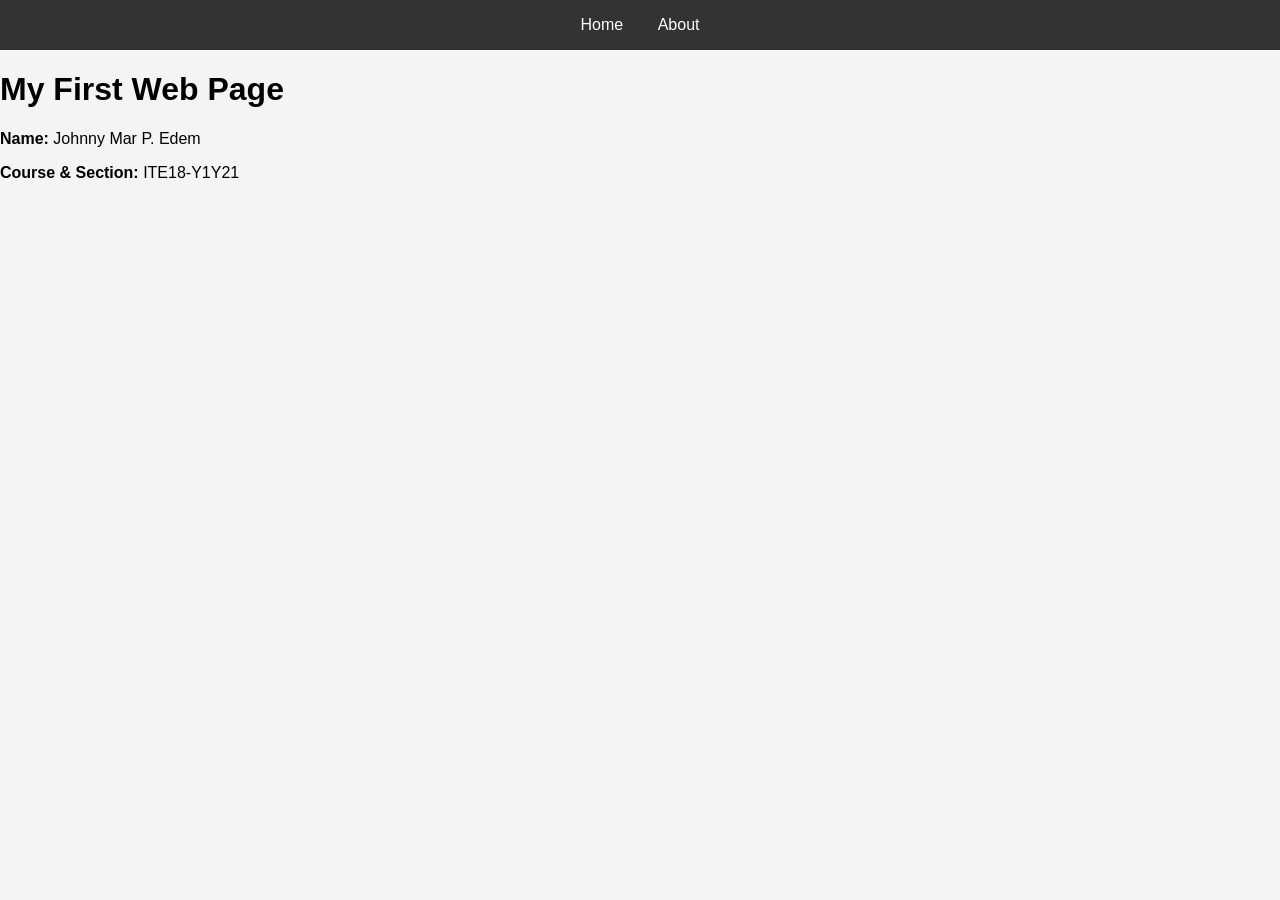
<file: index.html>
<!DOCTYPE html>
<html>
<head>
 <title>ITE18</title>
 <link rel="stylesheet" href="style.css">
</head>
<body>
      <nav>
        <a href="index.html">Home</a>
        <a href="about.html">About</a>
    </nav>
    
 <h1>My First Web Page</h1>
 <p><strong>Name:</strong> Johnny Mar P. Edem</p>
 <p><strong>Course & Section:</strong> ITE18-Y1Y21</p>
 
</body>
</html>
</file>
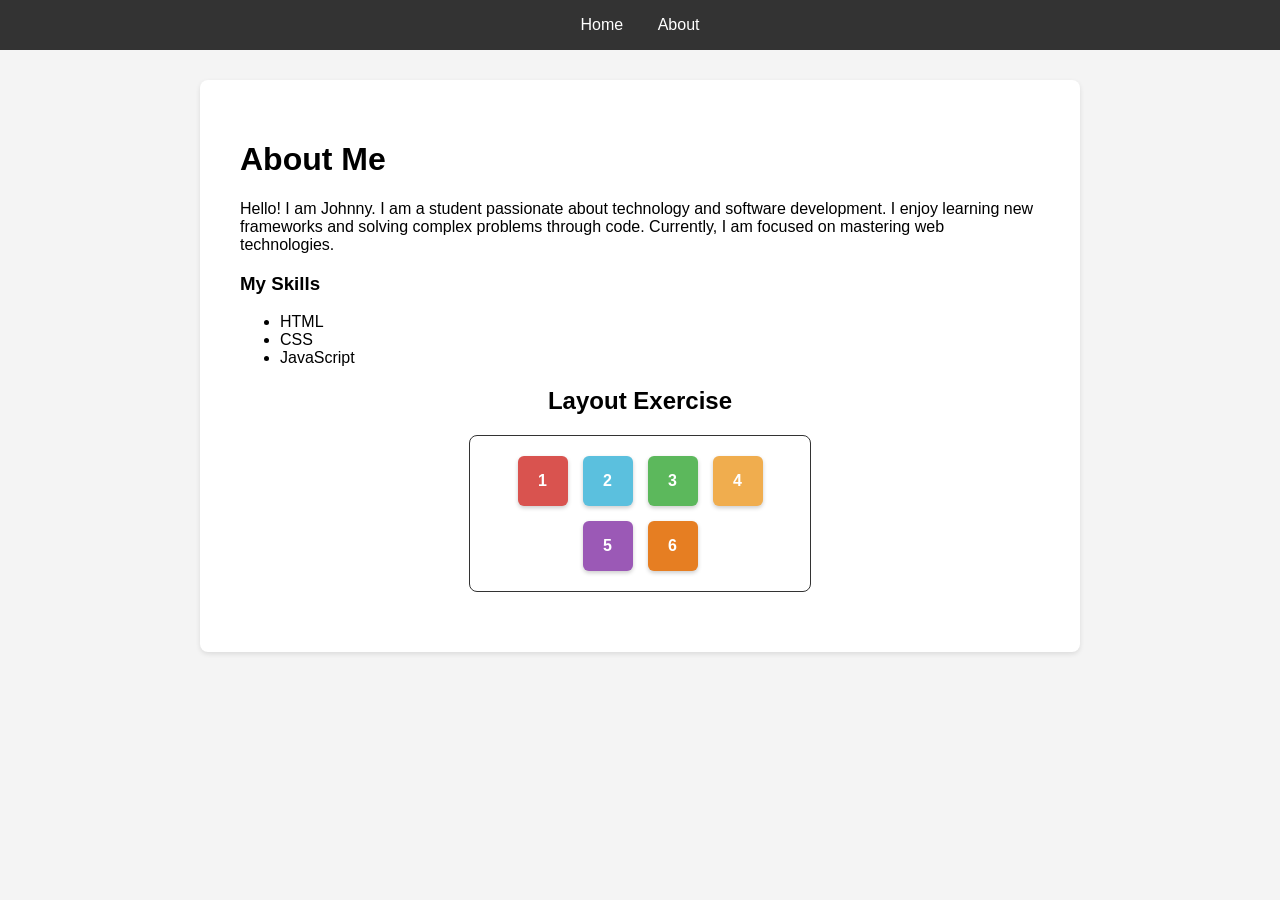
<file: about.html>
<!DOCTYPE html>
<html lang="en">
<head>
    <meta charset="UTF-8">
    <link rel="stylesheet" href="style.css">
    <title>About Me</title>
</head>
<body>
    <nav>
        <a href="index.html">Home</a>
        <a href="about.html">About</a>
    </nav>

    <div class="content-wrapper">
        <h1>About Me</h1>
        <p>Hello! I am Johnny. I am a student passionate about technology and software development. I enjoy learning new frameworks and solving complex problems through code. Currently, I am focused on mastering web technologies.</p>

        <h3>My Skills</h3>
        <ul>
            <li>HTML</li>
            <li>CSS</li>
            <li>JavaScript</li>
        </ul>

        <h2 class="centered">Layout Exercise</h2>
        <div class="box-container">
            <div class="box box1">1</div>
            <div class="box box2">2</div>
            <div class="box box3">3</div>
            <div class="box box4">4</div>
            <div class="box box5">5</div>
            <div class="box box6">6</div>
        </div>
    </div>
</body>
</html>
</file>
<file: style.css>
/* final styles */
body {
    font-family: Arial, sans-serif;
    margin: 0;
    padding: 0;
    background-color: #f4f4f4; 
}

nav {
    background: #333;
    padding: 1rem;
    text-align: center;
}

nav a {
    color: white;
    margin: 0 15px;
    text-decoration: none;
}

.content-wrapper {
    background: white;
    max-width: 800px;
    margin: 30px auto;
    padding: 40px;
    border-radius: 8px;
    box-shadow: 0 2px 5px rgba(0,0,0,0.1);
}

.centered {
    text-align: center;
}

.box-container {
    display: flex;
    flex-wrap: wrap;
    justify-content: center;
    gap: 15px;
    padding: 20px;
    border: 1px solid #333; 
    width: 300px; 
    margin: 20px auto;
    border-radius: 8px;
}


.box {
    width: 50px;
    height: 50px;
    color: white;
    display: flex;
    align-items: center;
    justify-content: center;
    font-weight: bold;
    border-radius: 6px;
    box-shadow: 0 2px 4px rgba(0,0,0,0.2);
}

.box1 { background-color: #d9534f; }
.box2 { background-color: #5bc0de; }
.box3 { background-color: #5cb85c; }
.box4 { background-color: #f0ad4e; }
.box5 { background-color: #9b59b6; }
.box6 { background-color: #e67e22; }

.box:hover {
    transform: scale(1.1);
    cursor: pointer;
    filter: brightness(110%);
    transition: transform 0.2s ease, filter 0.2s ease;
}
</file>
